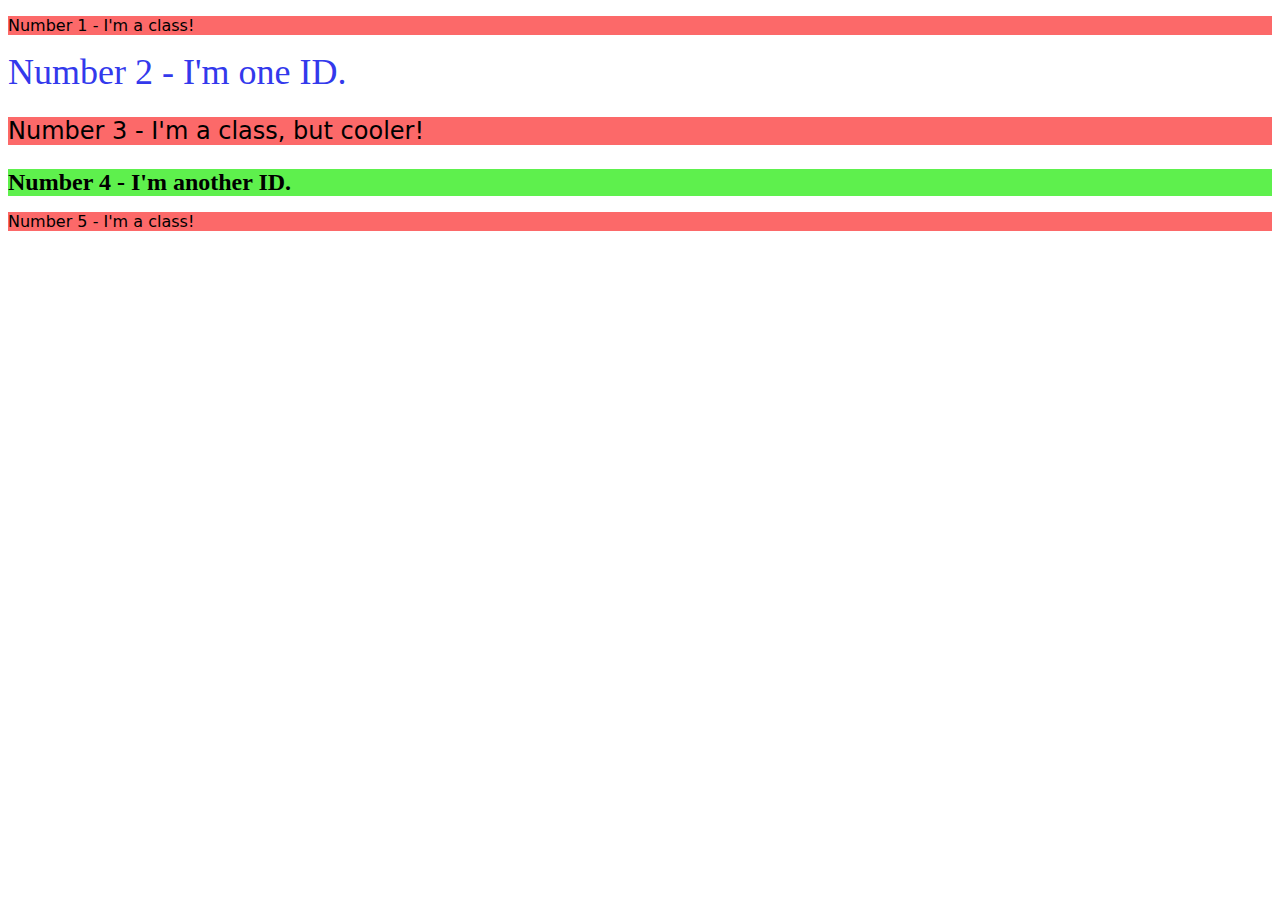
<file: foundations/02-class-id-selectors/index.html>
<!DOCTYPE html>
<html lang="en">
  <head>
    <meta charset="UTF-8">
    <meta http-equiv="X-UA-Compatible" content="IE=edge">
    <meta name="viewport" content="width=device-width, initial-scale=1.0">
    <title>Class and ID Selectors</title>
    <link rel="stylesheet" href="style.css">
  </head>
  <body>
    <p class="odd-numbers">Number 1 - I'm a class!</p>
    <div id="second-element">Number 2 - I'm one ID.</div>
    <p class="odd-numbers" id="third">Number 3 - I'm a class, but cooler!</p>
    <div id="fourth">Number 4 - I'm another ID.</div>
    <p class="odd-numbers">Number 5 - I'm a class!</p>
  </body>
</html>
</file>
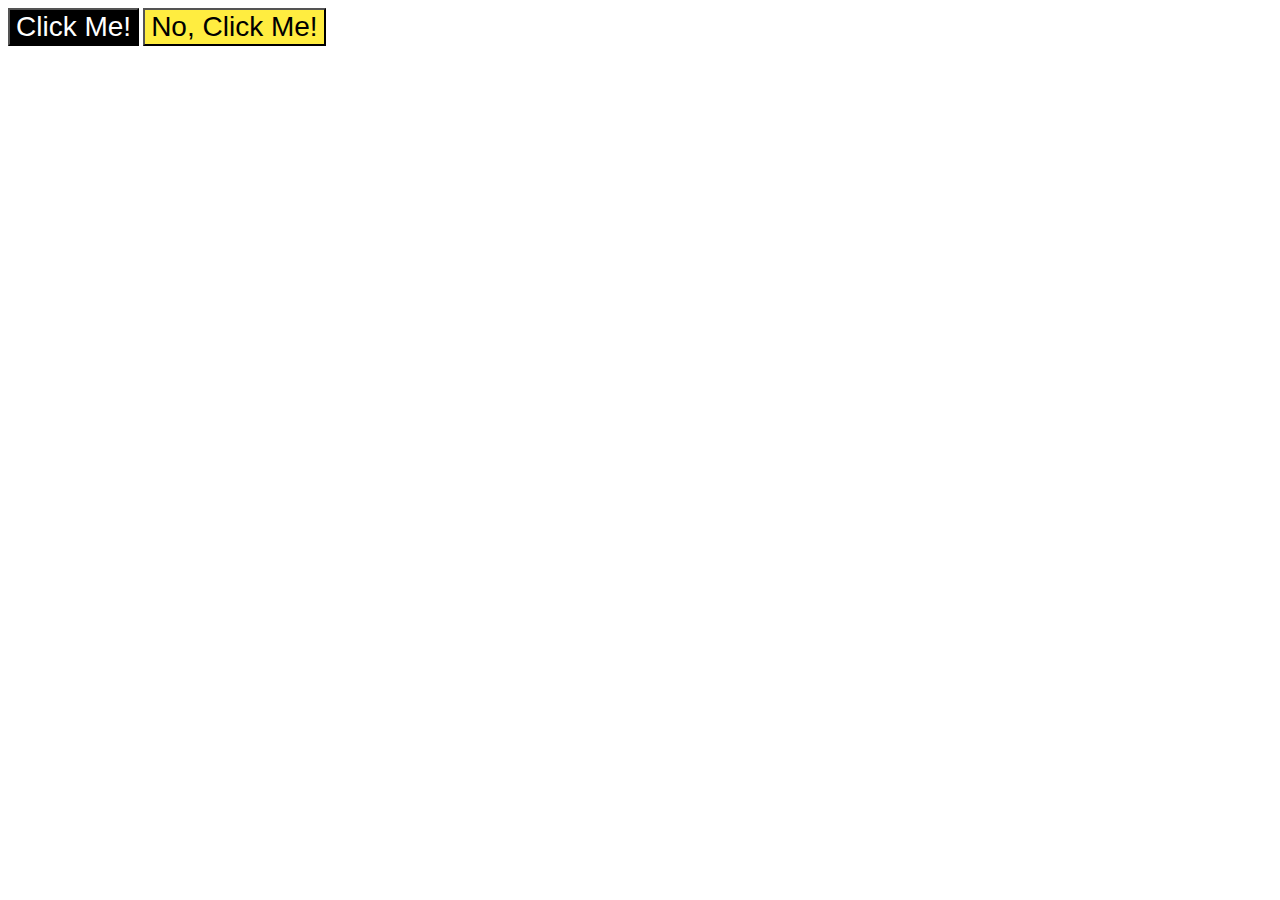
<file: foundations/03-grouping-selectors/index.html>
<!DOCTYPE html>
<html lang="en">
  <head>
    <meta charset="UTF-8">
    <meta http-equiv="X-UA-Compatible" content="IE=edge">
    <meta name="viewport" content="width=device-width, initial-scale=1.0">
    <title>Grouping Selectors</title>
    <link rel="stylesheet" href="style.css">
  </head>
  <body>
    <button class="black-button">Click Me!</button>
    <button class="yellow-button">No, Click Me!</button>
  </body>
</html>
</file>
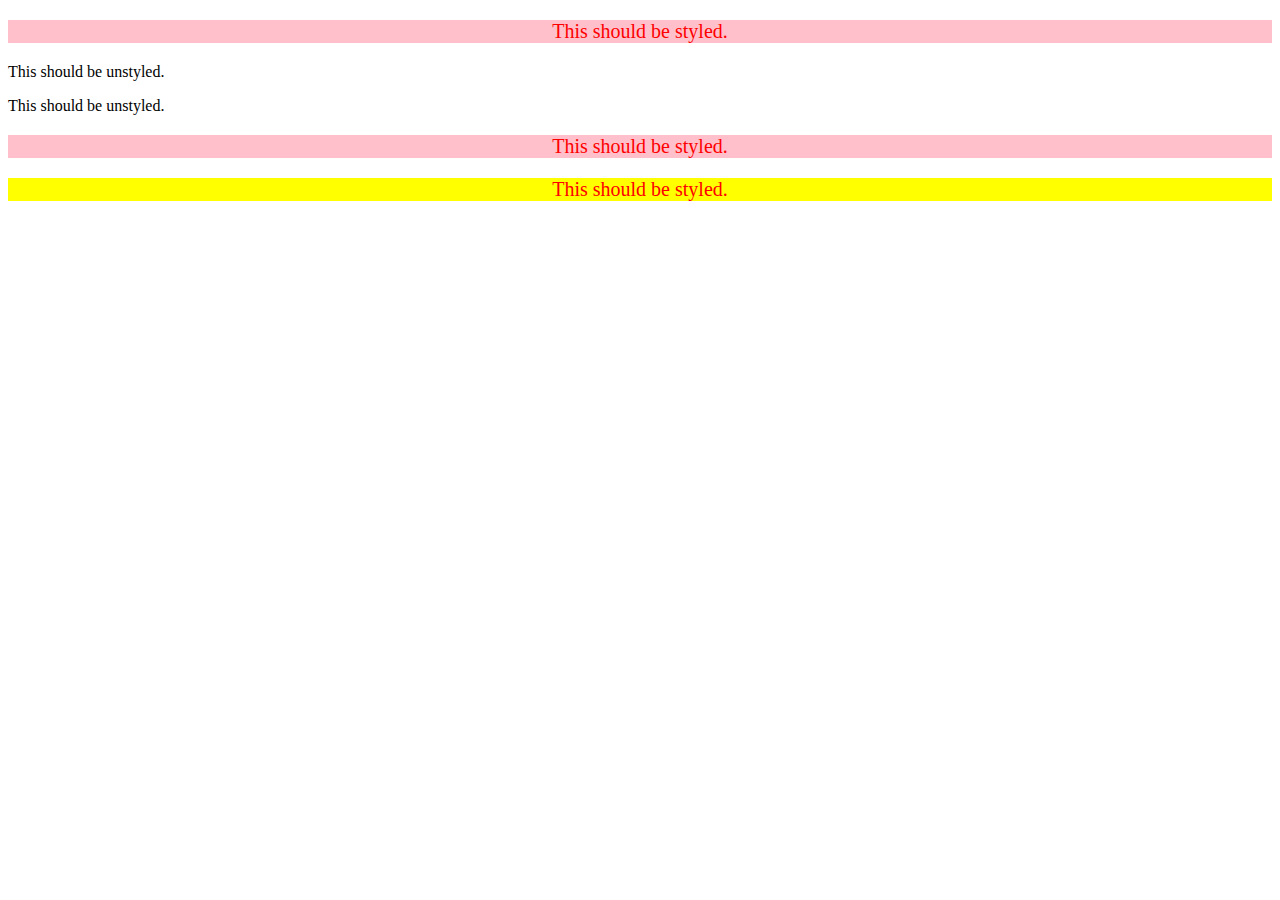
<file: foundations/05-descendant-combinator/index.html>
<!DOCTYPE html>
<html lang="en">
  <head>
    <meta charset="UTF-8">
    <meta http-equiv="X-UA-Compatible" content="IE=edge">
    <meta name="viewport" content="width=device-width, initial-scale=1.0">
    <title>Descendant Combinator</title>
    <link rel="stylesheet" href="style.css">
  </head>
  <body>
    <div class="container">
      <p class="text">This should be styled.</p>
    </div>
    <p class="text">This should be unstyled.</p>
    <p class="text">This should be unstyled.</p>
    <div class="container">
      <p class="text">This should be styled.</p>
      <p class="fit">This should be styled.</p>
    </div>
  </body>
</html>
</file>
<file: foundations/02-class-id-selectors/style.css>
.odd-numbers {
    background-color: #FC6969;
    font-family: "Verdana", "Dejavu Sans", sans-serif;
}
#second-element {
    color: #3339EC;
    font-size: 36px;
}
#third {
    font-size: 24px;
}
#fourth {
    background-color: #5EF04D;
    font-size: 24px;
    font-weight: bold;
}
</file>
<file: foundations/03-grouping-selectors/style.css>
.black-button, 
.yellow-button { 
    font-size: 28px;
    font-family: "Helvetica", "Times New Roman", sans-serif;
}
.black-button {
    background-color: black;
    color: white;
}
.yellow-button {
    background-color: #FFED40;
}
</file>
<file: foundations/05-descendant-combinator/style.css>
.container .text {
    background-color: pink;
    color: red;
    font-size: 20px;
    text-align: center;
}
div p {
    background-color: lightblue;
    color: red;
    font-size: 20px;
    text-align: center;}

.container .fit {background-color: yellow;
    color: red;
    font-size: 20px;
    text-align: center;}
</file>
